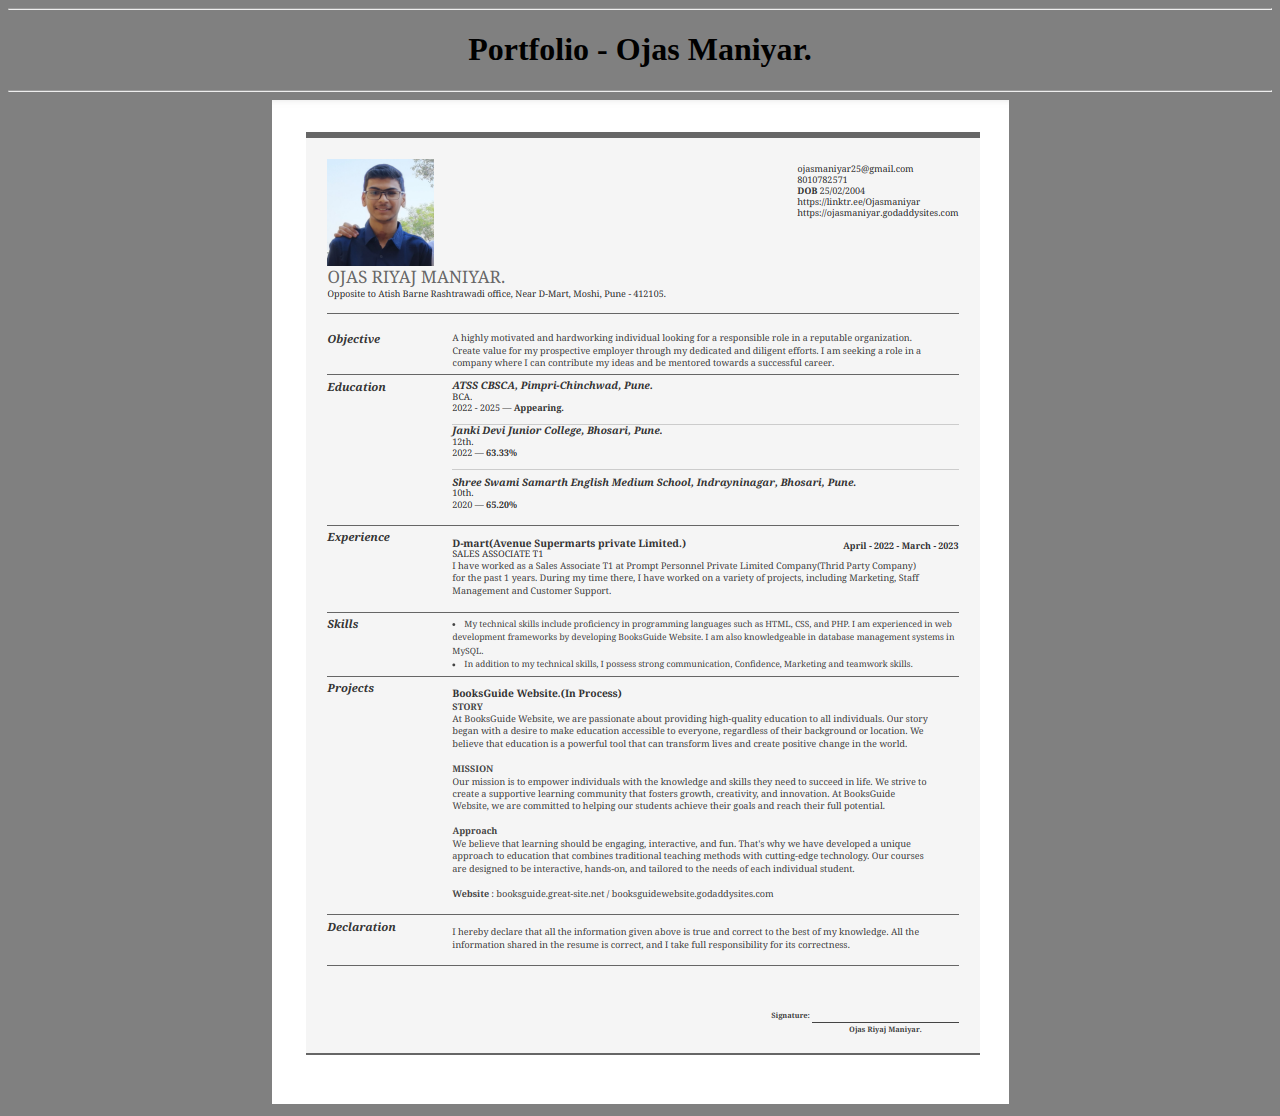
<file: index.html>
<!DOCTYPE html>
<html>
<head>
	<meta charset="utf-8">
	<meta name="viewport" content="width=device-width, initial-scale=1">
	<title>Ojas Maniyar</title>
</head>
<body bgcolor="gray">
	<hr>
	<center><h1>Portfolio - Ojas Maniyar.</h1></center>
	<hr>
	<center><img src="ojasmaniyar.png"></center>
</body>
</html>
</file>
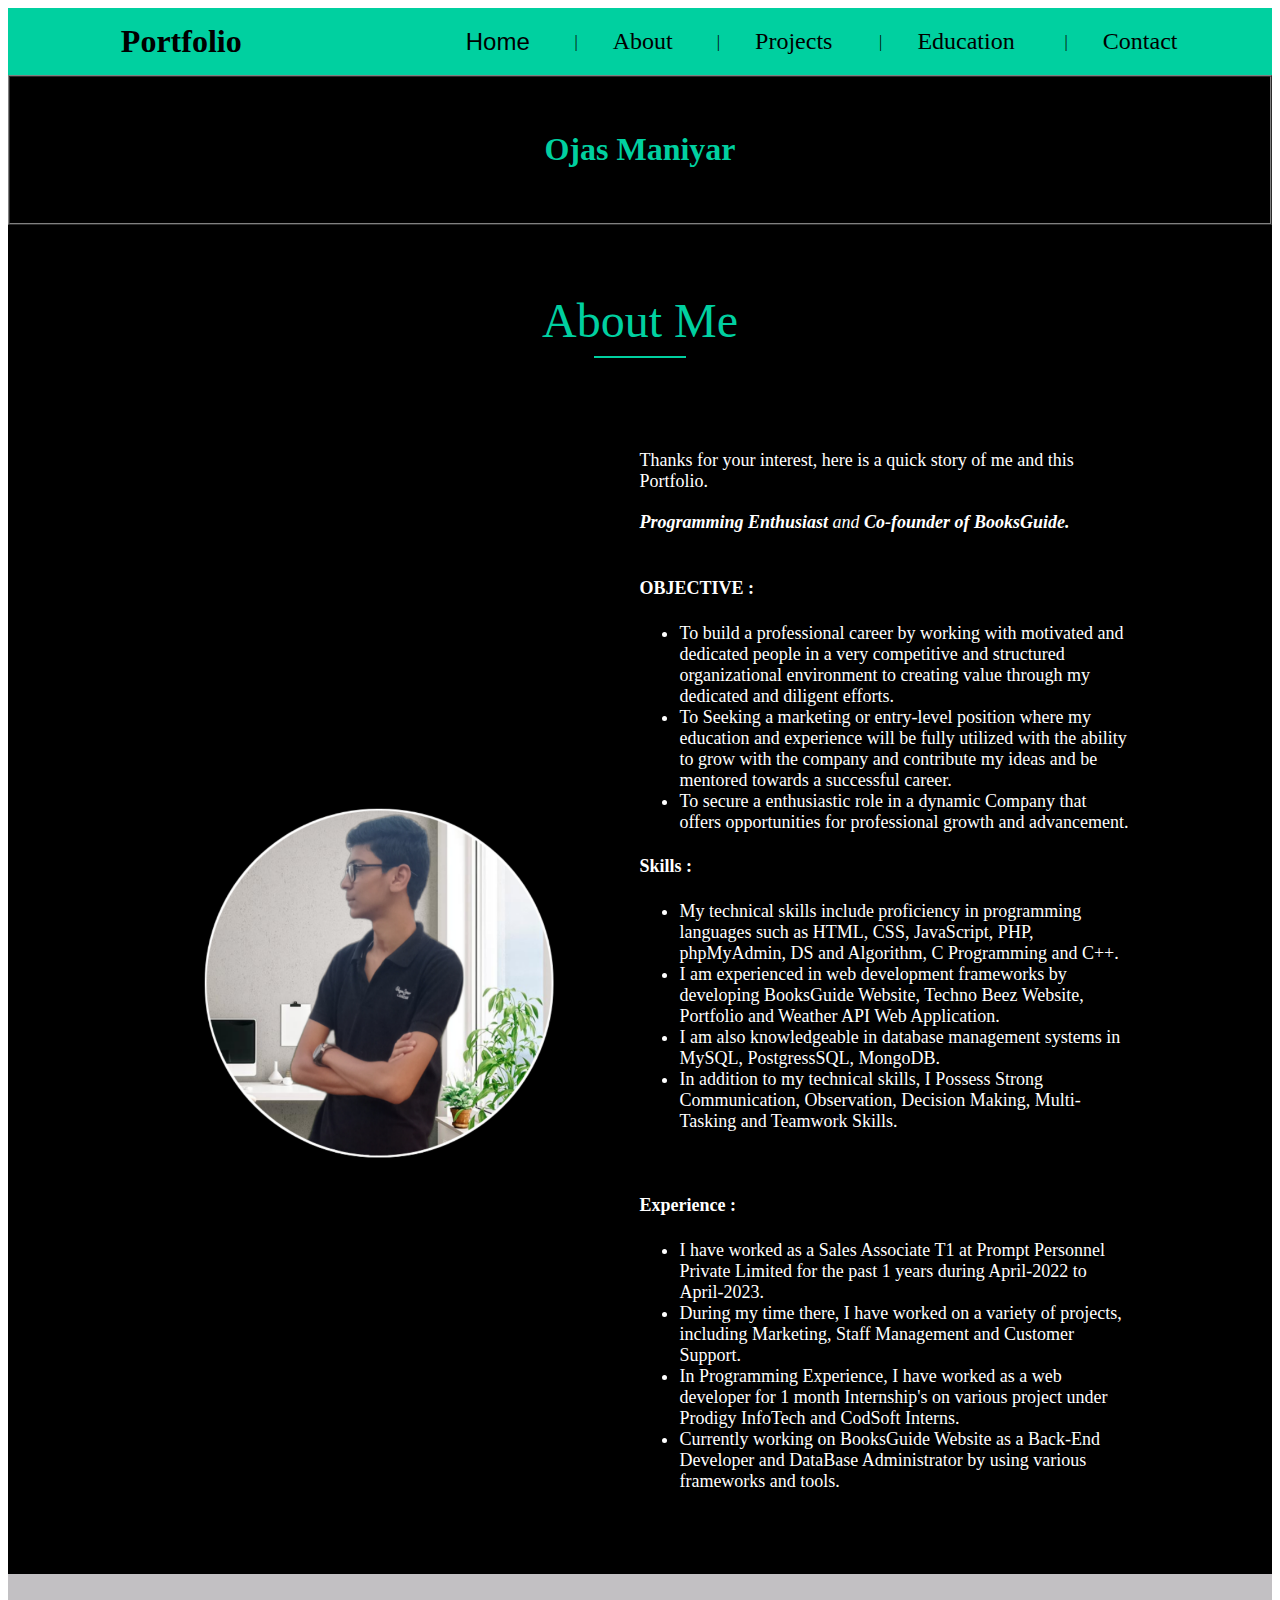
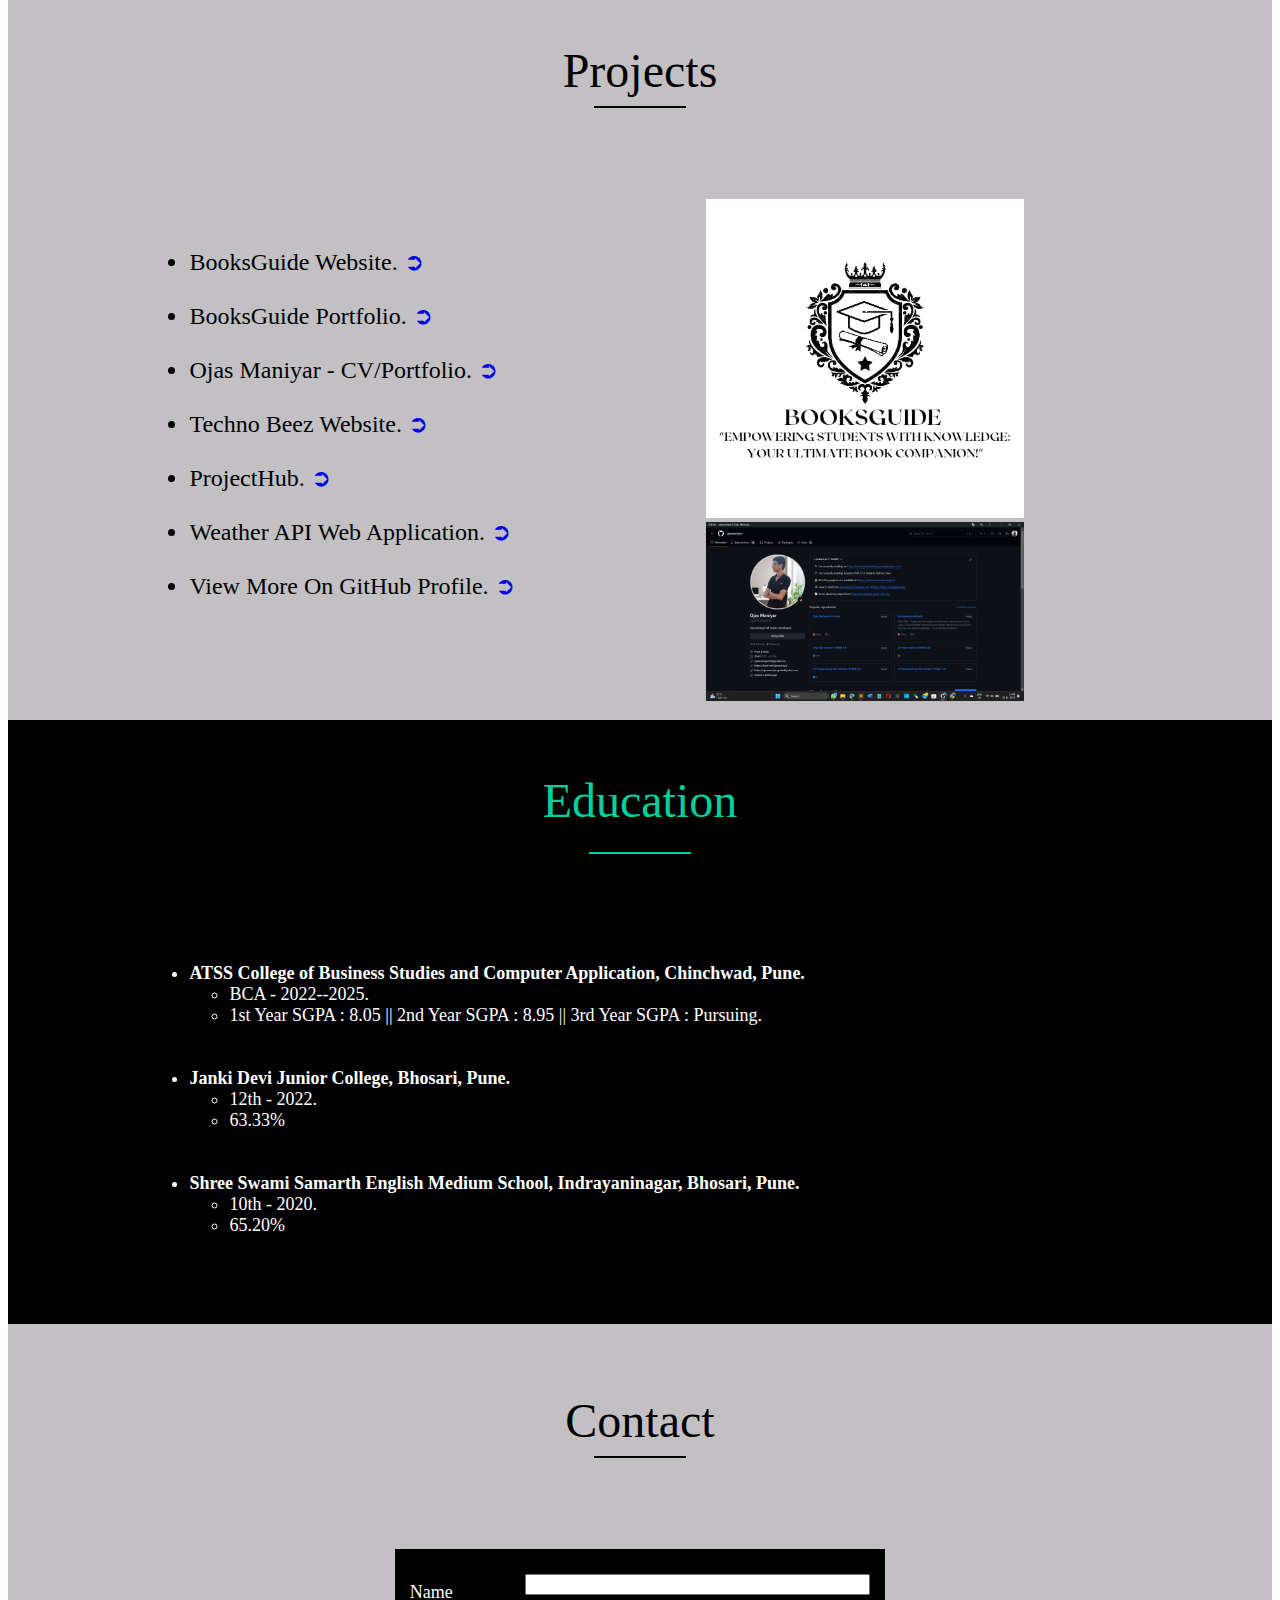
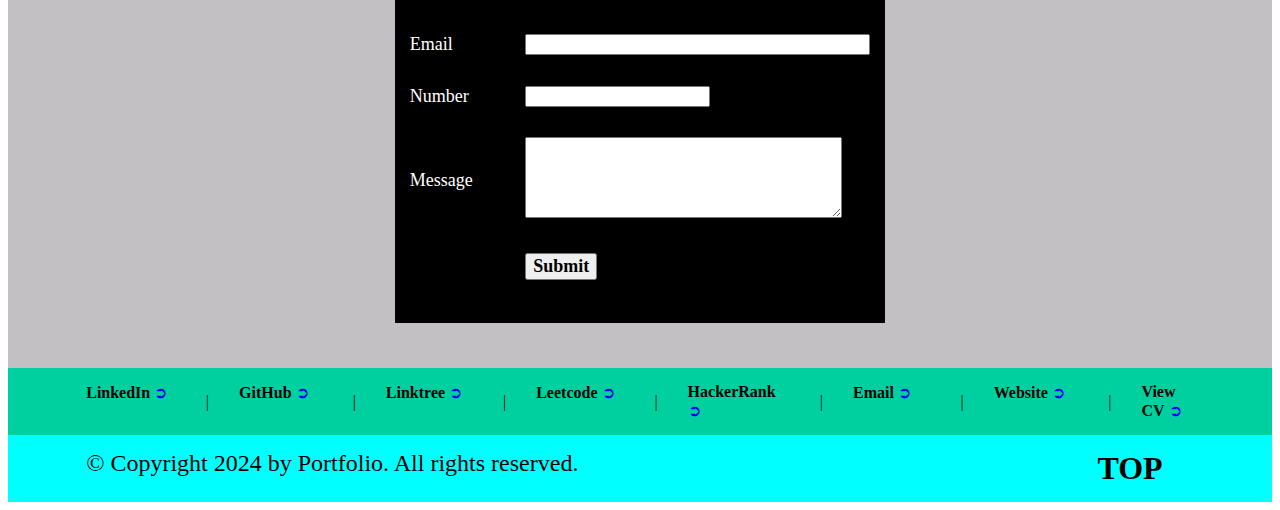
<file: Portfolio Official/index.html>
<!DOCTYPE html>
<html lang="en">

<head>
	<meta charset="UTF-8">
	<meta name="viewport" content="width=device-width, initial-scale=1.0">
	<title>Ojas Maniyar</title>
</head>

<body>
	<!--Header(start)-->
	<table id="header" border="0" width="100%"
		cellpadding="0" cellspacing="0" bgcolor="solid cyan">
		<tr>
			<td>
				<table border="0" cellpadding="15"
					cellspacing="0" width="90%" align="center">
					<tr>
						<td>
							

						</td>

						<td>
							<font face="Comic sans MS" size="6">
								<b>Portfolio</b>
							</font>
						</td>

						<td width="15%">
							
						</td>

						<td>
							<a href="#home" style="text-decoration:none">
								<font face="arial" size="5" color=black>
									Home
								</font>
							</a>
						</td>

						<td>
							|
						</td>

						<td>
							<a href="#about" style="text-decoration:none">
								<font face="Verdana" size="5" color=black>
									About
								</font>
							</a>
						</td>

						<td>
							|
						</td>

						<td>
							<a href="#projects" style="text-decoration:none">
								<font face="Verdana" size="5" color=black>
									Projects
								</font>
							</a>
						</td>

						<td>
							|
						</td>

						<td>
							<a href="#achievements" style="text-decoration:none">
								<font face="Verdana" size="5" color=black>
									Education
								</font>
							</a>
						</td>

						<td>
							|
						</td>

						<td>
							<a href="#contact" style="text-decoration:none">
								<font face="Verdana" size="5" color=black>
									Contact
								</font>
							</a>
						</td>
					</tr>
				</table>
			</td>
		</tr>
	</table>
	<!--Header(end)-->

	<!--Home(start)-->
	<table id="home" border="1" width="100%"
		cellpadding="20" cellspacing="0" bgcolor="black">
		<tr>
			<td>
				<table border="0" cellpadding="15"
					cellspacing="0" width="90%" align="center">
					<tr>
						<td align="center" valign="middle">
							<h3>
								<font face="Times New Roman"
									size="6" color="solid cyan">
									Ojas Maniyar
								</font>
							</h3>

							<h2>
								<font face="Verdana" size="6"
									color="solid cyan">
									<!-- Freelance Programmer -->
								</font>
							</h2>
						</td>
					</tr>
				</table>
			</td>
		</tr>
	</table>
	<!--Home(end)-->


	<!--About(start)-->
	<table id="about" border="0" width="100%"
		cellpadding="0" cellspacing="0" bgcolor="black">
		<tr>
			<td>
				<table border="0" cellpadding="15"
					cellspacing="0" width="80%" align="center">
					<tr>
						<td height="180" align="center"
							valign="middle" colspan="2">
							<font face="Verdana" size="7"
								color="solid cyan">
								About Me
							</font>
							<hr color="solid cyan" width="90">
						</td>
					</tr>

					<tr>
						<td width="40%">
							<img src="ojas.png" height="460" width="460">
						</td>

						<td width="60%">
							<font face="Verdana" size="4"
								color="white">
								Thanks for your interest, here 
								is a quick story of me and this 
								Portfolio.
								<hr color="black">
								<i><b>Programming Enthusiast</b>  and <b>Co-founder of BooksGuide.</b></i><br><br>

								<h4>OBJECTIVE :</h4>
								<ul>
									<li>To build a professional career by working with motivated and dedicated people in a very competitive and structured organizational environment to creating value through my dedicated and diligent efforts.</li>
									<li>To Seeking a marketing or entry-level position where my education and experience will be fully utilized with the ability to grow with the company and contribute my ideas and be mentored towards a successful career.</li>
									<li>To secure a enthusiastic role in a dynamic Company that offers opportunities for professional growth and advancement.</li>									
								</ul>
	
								<h4>Skills :</h4>
								<ul>
								<li>My technical skills include proficiency in programming languages such as HTML, CSS, JavaScript, PHP, phpMyAdmin, DS and Algorithm, C Programming and C++.</li>
								<li> I am experienced in web development frameworks by developing BooksGuide Website, Techno Beez Website, Portfolio and Weather API Web Application.</li>
								<li> I am also knowledgeable in database management systems in MySQL, PostgressSQL, MongoDB.</li> 
								<li>In addition to my technical skills, I Possess Strong Communication, Observation, Decision Making, Multi-Tasking and Teamwork Skills.</li></ul><br>
								
								<h4>Experience :</h4>
								<ul>
								<li>I have worked as a Sales Associate T1 at Prompt Personnel Private Limited for the past 1 years during April-2022 to April-2023.</li>
								<li>During my time there, I have worked on a variety of projects, including Marketing, Staff Management and Customer Support.</li>
								<li>In Programming Experience, I have worked as a web developer for 1 month Internship's on various project under Prodigy InfoTech and CodSoft Interns.</li>
								<li>Currently working on BooksGuide Website as a Back-End Developer and DataBase Administrator by using various frameworks and tools.</li>
								</ul>
								




								<hr color="black">

								
							</font>
						</td>
					</tr>
				</table>
				<hr color="black">
				<hr color="black">
				<hr color="black">
			</td>
		</tr>
	</table>
	<!--About(end)-->


	<!--Projects(start)-->
	<table id="projects" border="0" width="100%"
		cellpadding="0" cellspacing="0" bgcolor="#c2c0c3">
		<tr>
			<td>
				<table border="0" cellpadding="15"
					cellspacing="0" width="80%" align="center">
					<tr>
						<td height="180" align="center"
							valign="middle" colspan="2">
							<font face="Verdana" size="7"
								color="black">
								Projects
							</font>
							<hr color="black" width="90">
						</td>
					</tr>

					<tr>
						<td height="10">
							<font face="Times New Roman"
								size="5" color="black">
								<ul>
									<li>
										BooksGuide Website.
										<a href="https://booksguide-website.vercel.app" style="text-decoration:none">
											 ➲
										</a>
									</li>

									<li>
										<hr color="#c2c0c3">
										BooksGuide Portfolio.
										<a href="https://booksguide-portfolio.vercel.app" style="text-decoration:none">
											 ➲
										</a>
									</li>


									<li>
										<hr color="#c2c0c3">
										Ojas Maniyar - CV/Portfolio.
										<a href="https://ojasmaniyar-portfolio.vercel.app" style="text-decoration:none"
											color="#c2c0c3">
											 ➲
										</a>
									</li>

									<li>
										<hr color="#c2c0c3">
										Techno Beez Website.
										<a href="http://technobeez.great-site.net/" style="text-decoration:none"
											color="#c2c0c3">
											 ➲
										</a>
									</li>

									<li>
										<hr color="#c2c0c3">
										ProjectHub.
										<a href="#" style="text-decoration:none"
											color="#c2c0c3">
											 ➲
										</a>
									</li>

									<li>
										<hr color="#c2c0c3">
										Weather API Web Application.
										<a href="#" style="text-decoration:none"
											color="#c2c0c3">
											 ➲
										</a>
									</li>
									
									<li>
										<hr color="#c2c0c3">
										View More On GitHub Profile.
										<a href="https://github.com/ojasmaniyar5?tab=repositories" style=
											"text-decoration:none"> ➲
										</a>
									</li>
								</ul>
								<hr color="#c2c0c3">
								<hr color="#c2c0c3">
								<hr color="#c2c0c3">
								<hr color="#c2c0c3">
							</font>
						</td>

						<td width="45%">
							<img src="BooksGuide Logo.jpeg" alt="Project" width="75%"><img src="profile.png" alt="Project" width="75%">
						</td>
					</tr>
				</table>
			</td>
		</tr>
	</table>
	<!--Projects(end)-->

	<!--Achievement(start)-->
	<table id="achievements" border="0" width="100%"
		cellpadding="0" cellspacing="0" bgcolor="black">
		<tr>
			<td>
				<table border="0" cellpadding="15"
					cellspacing="0" width="80%" align="center">
					<tr>
						<td height="180" align="center" valign="middle">
							<font face="Verdana" size="7" color="solid cyan">
								Education
								<hr color="solid cyan" width="100">
							</font>
						</td>
					</tr>

					<tr>
						<td>
							<font face="Verdana" size="4" color="white">
								<ul>
									<li>
										<b>ATSS College of Business Studies and Computer Application, Chinchwad, Pune.</b>
										<ul>
											<li>
												BCA - 2022--2025.
											</li>
											<li>
												1st Year SGPA : 8.05 || 2nd Year SGPA : 8.95 || 3rd Year SGPA : Pursuing.
											</li>
										</ul>
									</li>

									<li>
										<hr color="black">
										<hr color="black">
										<hr color="black">
										<b>Janki Devi Junior College, Bhosari, Pune.</b>
										<ul>
											<li>
												12th - 2022.
											</li>
											<li>
												63.33%
											</li>
										</ul>
									</li>

									<li>
										<hr color="black">
										<hr color="black">
										<hr color="black">
										<b>Shree Swami Samarth English Medium School, Indrayaninagar, Bhosari, Pune.</b>
										<ul>
											<li>
												10th - 2020.
											</li>
											<li>
												65.20%
											<hr color="black">
											<hr color="black">
											<hr color="black">
											<hr color="black">
											<hr color="black">
										</ul>
									</li>

								</ul>

							</font>
						</td>
					</tr>
				</table>
			</td>
		</tr>
	</table>
	<!--Achievement(end)-->


	<!--Contact(start)-->
	<form action="https://formspree.io/f/xgejjkrj" method="POST">
	<table id="contact" border="0" width="100%"
		cellpadding="0" cellspacing="0" bgcolor="#c2c0c3">
		<tr>
			<td>
				<table border="0" cellpadding="15"
					cellspacing="0" width="80%" align="center">
					<tr>
						<td height="180" align="center"
							valign="middle" colspan="2">
							<font face="Verdana" size="7"
								color="black">
								Contact
							</font>
							<hr color="black" width="90">
						</td>
					</tr>

					<tr>
						<td align="center" valign="top">
							<table border="0" width="50%" cellpadding="15"
								cellspacing="0" align="center" bgcolor="black">
								<tr>
									<td width="30%">
										<hr color="black">
										<font face="Verdana" size="4"
											color="#ffffff">
											Name
										</font>
									</td>
									<td width="70%">
										<font face="Verdana" size="4"
											color="#ffffff">
											<input type="text" name="name" size="40" required/>
										</font>
									</td>
								</tr>
								<tr>
									<td width="30%">
										<font face="Verdana" size="4"
											color="#ffffff">
											Email
										</font>
									</td>
									<td width="70%">
										<font face="Verdana" size="4"
											color="#ffffff">
											<input type="email" size="40" required/>
										</font>
									</td>
								</tr>
								<tr>
									<td width="30%">
										<font face="Verdana" size="4"
											color="#ffffff">
											Number
										</font>
									</td>
									<td width="70%">
										<font face="Verdana" size="4"
											color="#ffffff">
											<input type="number" name="number" size="12" required/>
										</font>
									</td>
								</tr>
								<tr>
									<td width="30%">
										<font face="Verdana" size="4"
											color="#ffffff">
											Message
										</font>
									</td>
									<td width="70%">
										<font face="Verdana" size="4"
											color="#ffffff">
											<textarea rows="5"
												cols="37" name="massgae">
											</textarea required/>
										</font>
									</td>
								</tr>
								<tr>
									<td width="30%">
										
									</td>
									<td width="70%">
										<button type="Submit">
											<font face="Verdana"
												size="4" color="black">
												<b>Submit</b>
											</font>
										</button>
										<hr color="black">
										<hr color="black">
									</td>
								</tr>
							</table>
						</td>

					</tr>
					<tr>
						<td colspan="2">
							
							
						</td>
					</tr>
				</table>
			</td>
		</tr>
	</table>
	</form>
	<!--Contact(end)-->


	<!--Footer1(start)-->
	<table id="footer" border="0" width="100%"
		cellpadding="0" cellspacing="0" bgcolor="solid cyan">
		<tr>
			<td>
				<table border="0" cellpadding="15"
					cellspacing="0" width="90%" align="center">
					<tr>
						<td width="13%" valign="top">
							<b>LinkedIn</b>
							<a href="https://www.linkedin.com/in/ojasmaniyar25" style="text-decoration:none">
								➲
							</a>
						</td>

						<td>
							|
						</td>

						<td width="13%" valign="top">
							<b>GitHub</b>
							<a href="https://github.com/ojasmaniyar5" style="text-decoration:none">
								➲ 
							</a>
						</td>

						<td>
							|
						</td>

						<td width="13%" valign="top">
							<b>Linktree</b>
							<a href="https://linktr.ee/Ojasmaniyar" style="text-decoration:none">
								➲
							</a>
						</td>

						<td>

							|
						</td>

						<td width="13%" valign="top">
							<b>Leetcode</b>
							<a href="https://leetcode.com/ojasmaniyar25/" style="text-decoration:none">
								➲
							</a>
						</td>

						<td>						
												
							|
						</td>

						<td width="13%" valign="top">
							<b>HackerRank</b>
							<a href="https://www.hackerrank.com/profile/ojasmaniyar25" style="text-decoration:none">
								➲
							</a>
						</td>

						<td>
							|
						</td>


						<td width="13%" valign="top">
							<b>Email</b>
							<a href="mailto:ojasmaniyar25@gmail.com" style="text-decoration:none">
								➲
							</a>
						</td>

						<td>
							|
						</td>

						<td width="13%" valign="top">
							<b>Website</b>
							<a href="https://ojasmaniyar.godaddysites.com" style="text-decoration:none">
								➲
							</a>
						</td>
						<td>
							|
						</td>

						<td width="12%" valign="top">
							<b>View CV</b>
							<a href="https://drive.google.com/file/d/1jmptNjSzgE9rIOgRe3CZC1r1wCDtXnZH/view?usp=drive_link" style="text-decoration:none">
								➲
							</a>
						</td>
					</tr>
				</table>
			</td>
		</tr>
	</table>
	<!--Footer1(end)-->


	<!--Footer2(start)-->
	<table id="footer" border="0" width="100%"
		cellpadding="0" cellspacing="0" bgcolor="cyan">
		<tr>
			<td>
				<table border="0" cellpadding="15"
					cellspacing="0" width="90%" align="center">
					<tr>
						<td width="80%" valign="top">
							<font face="Verdana"
								color="black" size="5">
								© Copyright 2024 by Portfolio. 
								All rights reserved.
							</font>
						</td>

						<td width="10%">
							<font face="arial" color="black" size="5">
								<a href="#header" style="text-decoration:none">
									<font face="Verdana" color="black" size="6">
										<b>TOP</b>
									</font>
								</a>
							</font>
						</td>
					</tr>
				</table>
			</td>
		</tr>
	</table>
	<!--Footer2(end)-->

</body>

</html>
</file>
